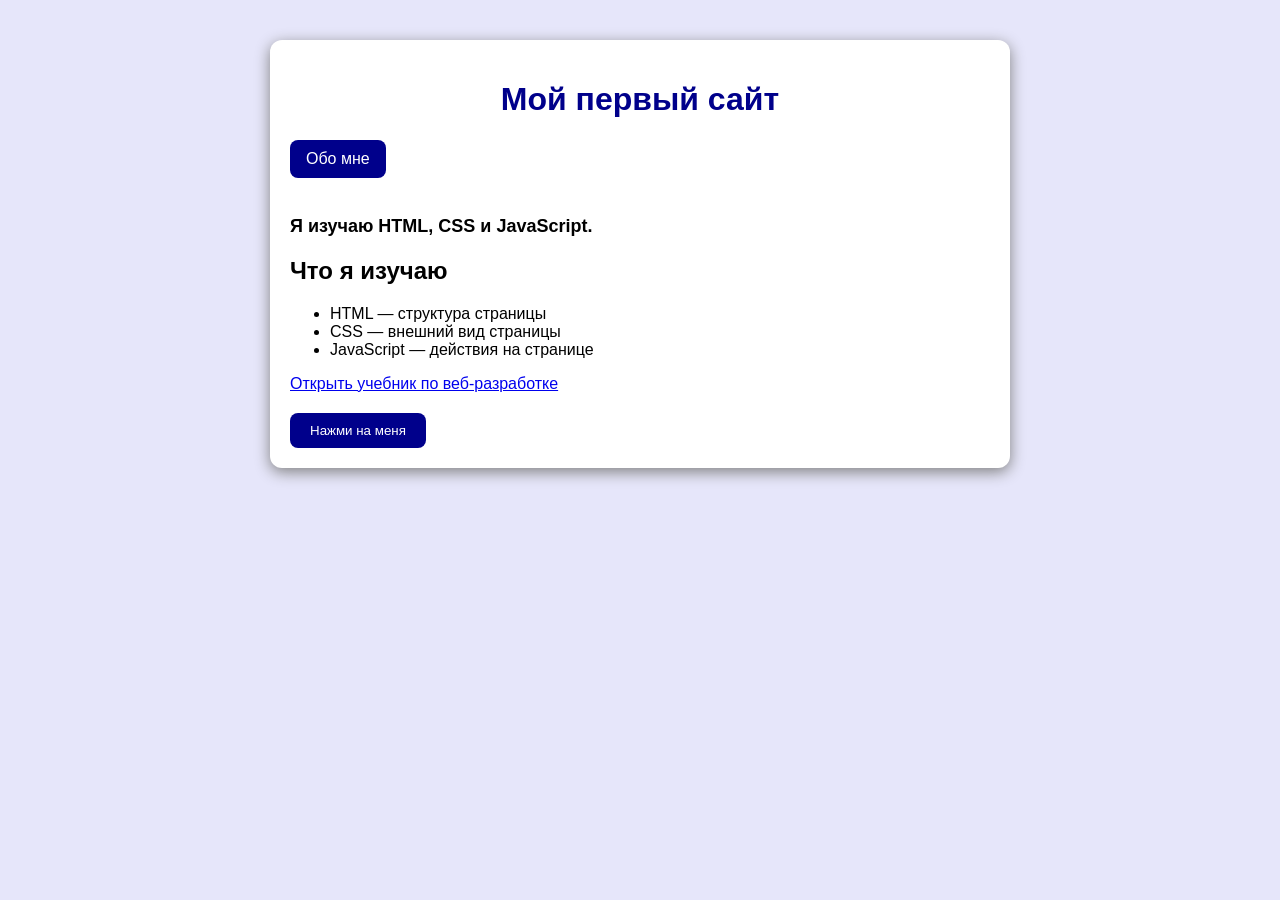
<file: index.html>
<!DOCTYPE html>
<html lang="en">
<head>
    <meta charset="UTF-8">
    <meta name="viewport" content="width=device-width, initial-scale=1.0">
    <title>Мой первый сайт</title>
    <link rel="stylesheet" href="style.css">
</head>
<body>
    <h1>Мой первый сайт</h1>
    <a class="nav-link" href="about.html">Обо мне</a>
   <p class="intro">Я изучаю HTML, CSS и JavaScript.</p>
    <h2>Что я изучаю</h2>
    <ul>
    <li>HTML — структура страницы</li>
    <li>CSS — внешний вид страницы</li>
    <li>JavaScript — действия на странице</li>
</ul>
<a href="https://developer.mozilla.org/">Открыть учебник по веб-разработке</a>
    <button>Нажми на меня</button>
    <script src="script.js"></script>
</body>
</html>
</file>
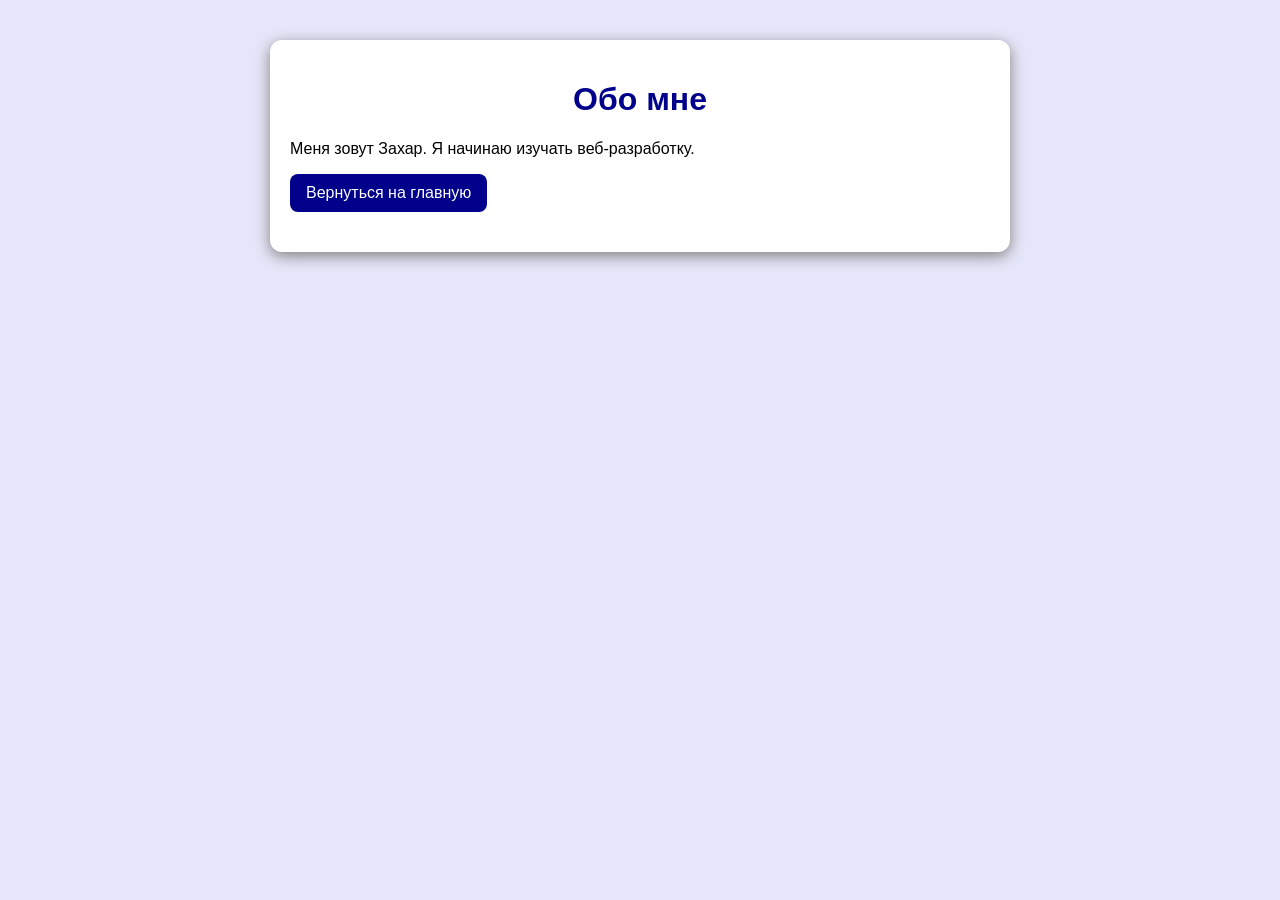
<file: about.html>
<!DOCTYPE html>
<html lang="ru">
<head>
    <meta charset="UTF-8">
    <meta name="viewport" content="width=device-width, initial-scale=1.0">
    <title>Обо мне</title>
    <link rel="stylesheet" href="style.css">
</head>
<body>
    <h1>Обо мне</h1>
<p>Меня зовут Захар. Я начинаю изучать веб-разработку.</p>
<a class="nav-link" href="index.html">Вернуться на главную</a>
</body>
</html>
</file>
<file: style.css>
html {
    background-color: lavender;
}
body {
    background-color: white;
    font-family: Arial, sans-serif;
    max-width: 700px;
    margin: 40px auto;
    padding: 20px;
    border-radius: 12px;
    box-shadow: 0 4px 15px gray;
}
h1 {
    color: darkblue;
    text-align: center;
}
button {
    background-color: darkblue;
    color: white;
    padding: 10px 20px;
    border: none;
    border-radius: 8px;
    cursor: pointer;
}
button:hover {
    background-color: blue;
}
a {
    display: block;
    margin-bottom: 20px;
}
.intro {
    font-size: 18px;
    font-weight: bold;
}
.success {
    background-color: green;
}
.nav-link {
    display: inline-block;
    background-color: darkblue;
    color: white;
    padding: 10px 16px;
    border-radius: 8px;
    text-decoration: none;
}
</file>
